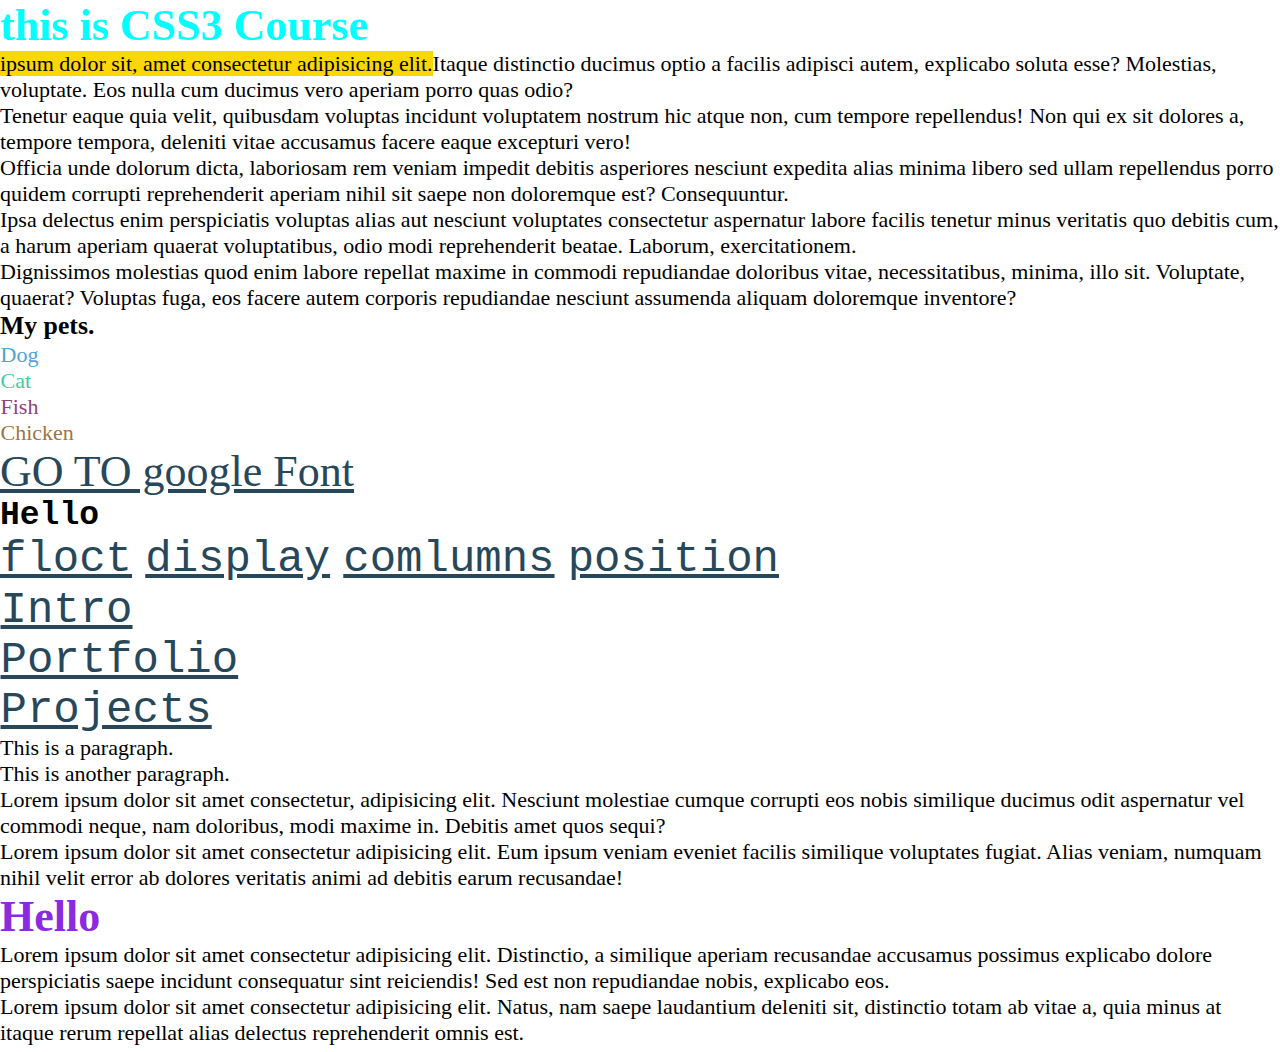
<file: index.html>
<!DOCTYPE html>
<html lang="en">
  <head>
    <meta charset="UTF-8" />
    <meta http-equiv="X-UA-Compatible" content="IE=edge" />
    <meta name="viewport" content="width=device-width, initial-scale=1.0" />
    <title>CSS3 Selector</title>
    <link rel="shortcut icon" href="favicon.svg" type="image/x-icon" />
    <link rel="stylesheet" href="style.css" />
  </head>
  <body>
    <head>
      <h1>this is CSS3 Course</h1>
    </head>
    <p>
      <span class="highlight"
        >ipsum dolor sit, amet consectetur adipisicing elit.</span
      >Itaque distinctio ducimus optio a facilis adipisci autem, explicabo
      soluta esse? Molestias, voluptate. Eos nulla cum ducimus vero aperiam
      porro quas odio?
    </p>
    <p>
      Tenetur eaque quia velit, quibusdam voluptas incidunt voluptatem nostrum
      hic atque non, cum tempore repellendus! Non qui ex sit dolores a, tempore
      tempora, deleniti vitae accusamus facere eaque excepturi vero!
    </p>
    <p>
      Officia unde dolorum dicta, laboriosam rem veniam impedit debitis
      asperiores nesciunt expedita alias minima libero sed ullam repellendus
      porro quidem corrupti reprehenderit aperiam nihil sit saepe non doloremque
      est? Consequuntur.
    </p>
    <p>
      Ipsa delectus enim perspiciatis voluptas alias aut nesciunt voluptates
      consectetur aspernatur labore facilis tenetur minus veritatis quo debitis
      cum, a harum aperiam quaerat voluptatibus, odio modi reprehenderit beatae.
      Laborum, exercitationem.
    </p>
    <p>
      Dignissimos molestias quod enim labore repellat maxime in commodi
      repudiandae doloribus vitae, necessitatibus, minima, illo sit. Voluptate,
      quaerat? Voluptas fuga, eos facere autem corporis repudiandae nesciunt
      assumenda aliquam doloremque inventore?
    </p>

    <div>
      <h3 class="li-class">My pets.</h3>
      <ul id="specify">
        <li>Dog</li>
        <li>Cat</li>
        <li class="li-class">Fish</li>
        <li>Chicken</li>
      </ul>
    </div>
    <a href="https://fonts.google.com/specimen/Alkatra" target="_blank">GO TO google Font</a>
    <main>
      <article>

        <h2>Hello</h2>
        <nav>
            <a href="./floct.html">floct</a>
            <a href="./display.html">display</a>
            <a href="./columns.html">comlumns</a>
            <a href="./position.html">position</a>
            <ul>
                <li><a href="/display.html">Intro</a></li>
                <li><a href="#">Portfolio</a></li>
                <li><a href="#">Projects</a></li>
            </ul>
        </nav>

        <p>This is a paragraph.</p>
        <p>This is <span class="opposite">another</span> paragraph.</p>
        <p>
          Lorem ipsum dolor sit amet consectetur, adipisicing elit. Nesciunt
          molestiae cumque corrupti eos nobis similique ducimus odit aspernatur
          vel commodi neque, nam doloribus, modi maxime in. Debitis amet quos
          sequi?
        </p>
        <p>
          Lorem ipsum dolor sit amet consectetur adipisicing elit. Eum ipsum
          veniam eveniet facilis similique voluptates fugiat. Alias veniam,
          numquam nihil velit error ab dolores veritatis animi ad debitis earum
          recusandae!
        </p>
      </article>
    </main>
    <h1 style="color: blueviolet">Hello</h1>
    <p id="pclass">
      Lorem ipsum dolor sit amet consectetur adipisicing elit. Distinctio, a
      similique aperiam recusandae accusamus possimus explicabo dolore
      perspiciatis saepe incidunt consequatur sint reiciendis! Sed est non
      repudiandae nobis, explicabo eos.
    </p>
    <p id="paragraphs">
      Lorem ipsum dolor sit amet consectetur adipisicing elit. Natus, nam saepe
      laudantium deleniti sit, distinctio totam ab vitae a, quia minus at itaque
      rerum repellat alias delectus reprehenderit omnis est.
    </p>
  </body>
</html>
</file>
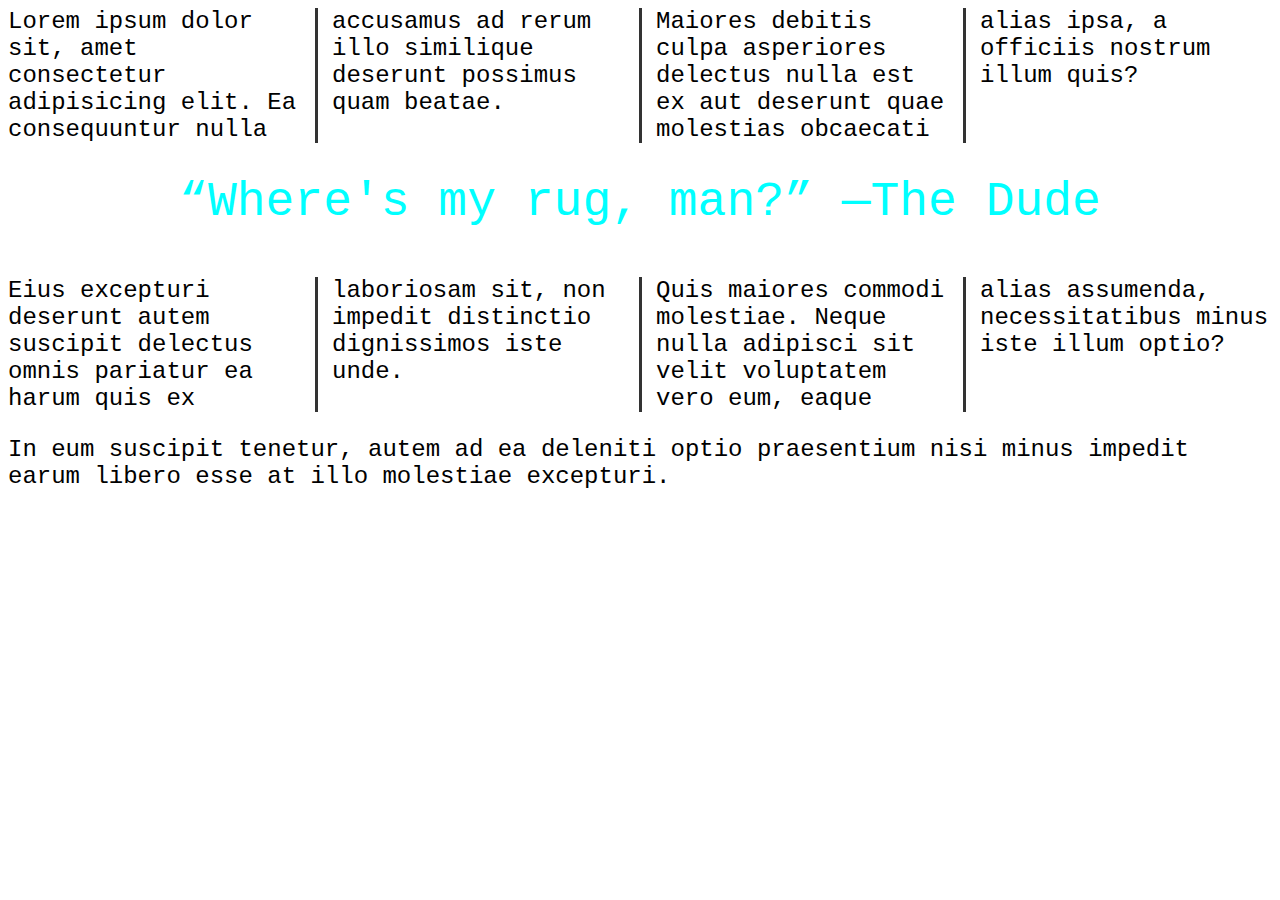
<file: columns.html>
<!DOCTYPE html>
<html lang="en">
  <head>
    <meta charset="UTF-8" />
    <meta http-equiv="X-UA-Compatible" content="IE=edge" />
    <meta name="viewport" content="width=device-width, initial-scale=1.0" />
    <link rel="stylesheet" href="columns.css" />
    <link rel="shortcut icon" href="favicon.svg" type="image/x-icon" />
    <title>Document</title>
  </head>
  <body>
    <section class="columns">
      <p>
        Lorem ipsum dolor sit, amet consectetur adipisicing elit. Ea
        consequuntur nulla accusamus ad rerum illo similique deserunt possimus
        quam beatae.
      </p>
      <p>
        Maiores debitis culpa asperiores delectus nulla est ex aut deserunt quae
        molestias obcaecati alias ipsa, a officiis nostrum illum quis?
      </p>
    <!-- <h2>Next Topic</h2> -->
      <p class="qoute">
        &#8220;Where's my rug, man?&#8221;
        <span class="nowarp">&#8212;The Dude</span>
      </p>
      <p>
        Eius excepturi deserunt autem suscipit delectus omnis pariatur ea harum
        quis ex laboriosam sit, non impedit distinctio dignissimos iste unde.
      </p>
      <p>
        Quis maiores commodi molestiae. Neque nulla adipisci sit velit
        voluptatem vero eum, eaque alias assumenda, necessitatibus minus iste
        illum optio?
      </p>
    </section>
    <p>
      In eum suscipit tenetur, autem ad ea deleniti optio praesentium nisi minus
      impedit earum libero esse at illo molestiae excepturi.
    </p>
  </body>
</html>
</file>
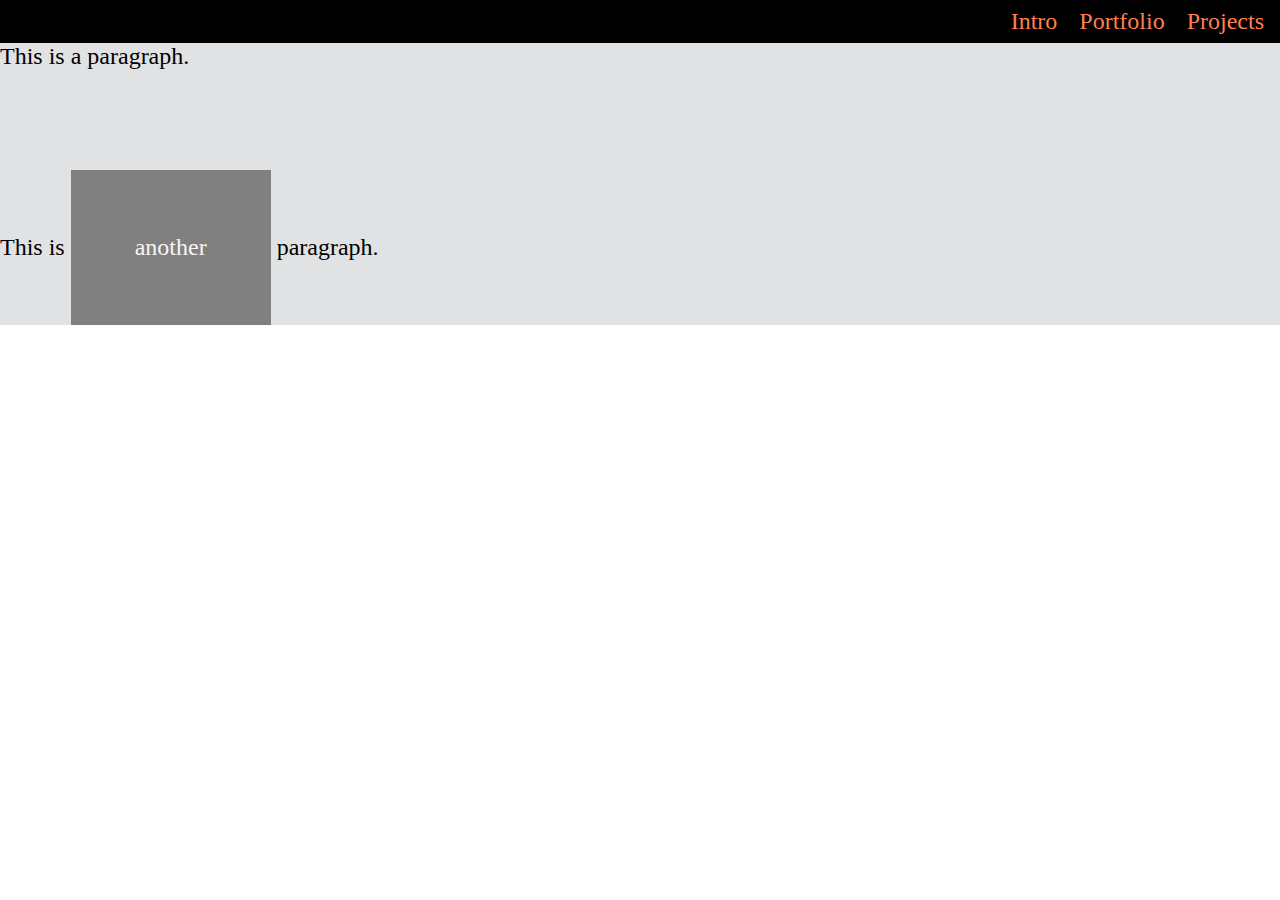
<file: display.html>
<!DOCTYPE html>
<html lang="en">
<head>
    <meta charset="UTF-8">
    <meta http-equiv="X-UA-Compatible" content="IE=edge">
    <meta name="viewport" content="width=device-width, initial-scale=1.0">
    <title>Document</title>
    <link rel="stylesheet" href="display.css">
    <title>CSS3 display</title>
</head>
<body>
 <main>
        <nav>
            <ul>
                <li><a href="#">Intro</a></li>
                <li><a href="#">Portfolio</a></li>
                <li><a href="#">Projects</a></li>
            </ul>
        </nav>

        <p>This is a paragraph.</p>
        <p>This is <span class="opposite">another</span> paragraph.</p>
    </main>
</body>
</html>
</file>
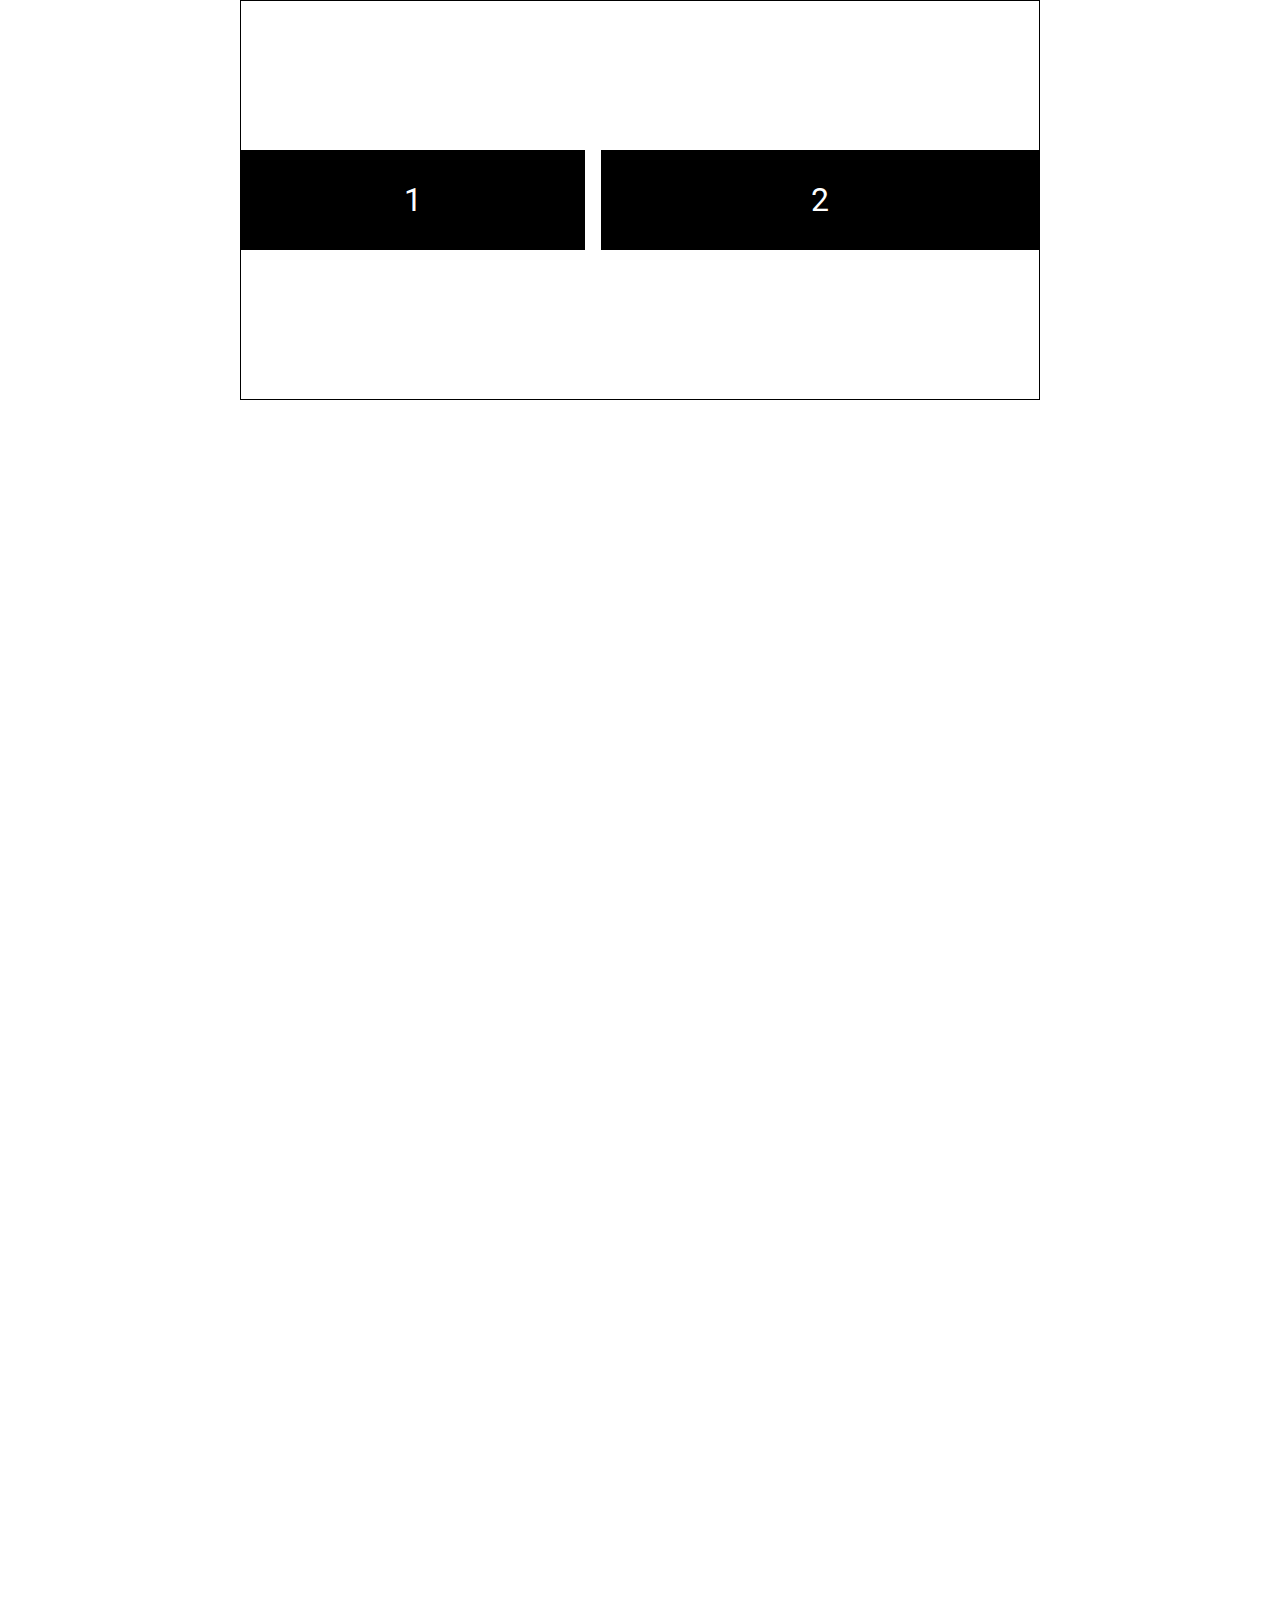
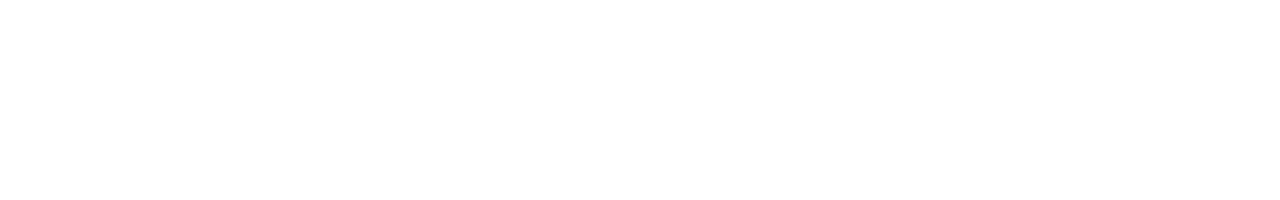
<file: flexbox.html>
<!DOCTYPE html>
<html lang="en">
  <head>
    <meta charset="UTF-8" />
    <meta http-equiv="X-UA-Compatible" content="IE=edge" />
    <meta name="viewport" content="width=device-width, initial-scale=1.0" />
    <link rel="stylesheet" href="flexbox.css" />
    <link rel="shortcut icon" href="favicon.svg" type="image/x-icon" />

    <title>4444444</title>
  </head>
  <body>
    <main class="container">
      <div class="box">1</div>
      <div class="box">2</div>
      <!-- <div class="box">3</div>
      <div class="box">4</div>
      <div class="box">5</div>
      <div class="box">6</div> -->
    </main>
  </body>
</html>
</file>
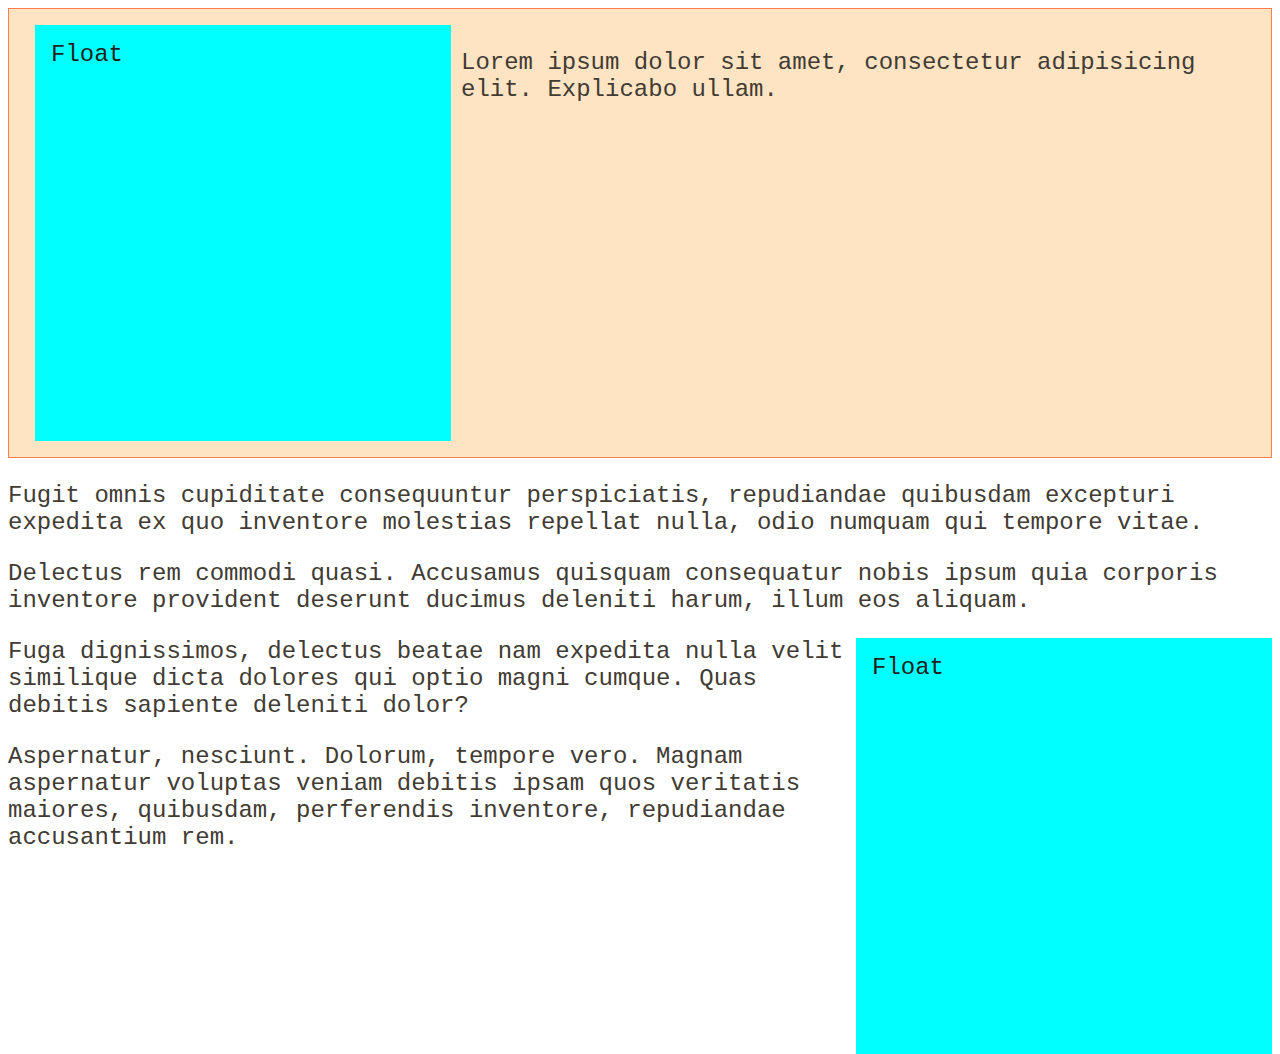
<file: floct.html>
<!DOCTYPE html>
<html lang="en">
  <head>
    <meta charset="UTF-8" />
    <meta http-equiv="X-UA-Compatible" content="IE=edge" />
    <meta name="viewport" content="width=device-width, initial-scale=1.0" />
    <link rel="stylesheet" href="floct.css" />
    <title>Document</title>
  </head>
  <body>
    <section>
      <div class="block left">Float</div>
      <p class="section">
        Lorem ipsum dolor sit amet, consectetur adipisicing elit. Explicabo
        ullam.
      </p>
    </section>
    <div class="clear"></div>
    <p >
      Fugit omnis cupiditate consequuntur perspiciatis, repudiandae quibusdam
      excepturi expedita ex quo inventore molestias repellat nulla, odio numquam
      qui tempore vitae.
    </p>
    <p>
      Delectus rem commodi quasi. Accusamus quisquam consequatur nobis ipsum
      quia corporis inventore provident deserunt ducimus deleniti harum, illum
      eos aliquam.
    </p>
    <div class="block right">Float</div>
    <p>
      Fuga dignissimos, delectus beatae nam expedita nulla velit similique dicta
      dolores qui optio magni cumque. Quas debitis sapiente deleniti dolor?
    </p>
    <p>
      Aspernatur, nesciunt. Dolorum, tempore vero. Magnam aspernatur voluptas
      veniam debitis ipsam quos veritatis maiores, quibusdam, perferendis
      inventore, repudiandae accusantium rem.
    </p>
  </body>
</html>
</file>
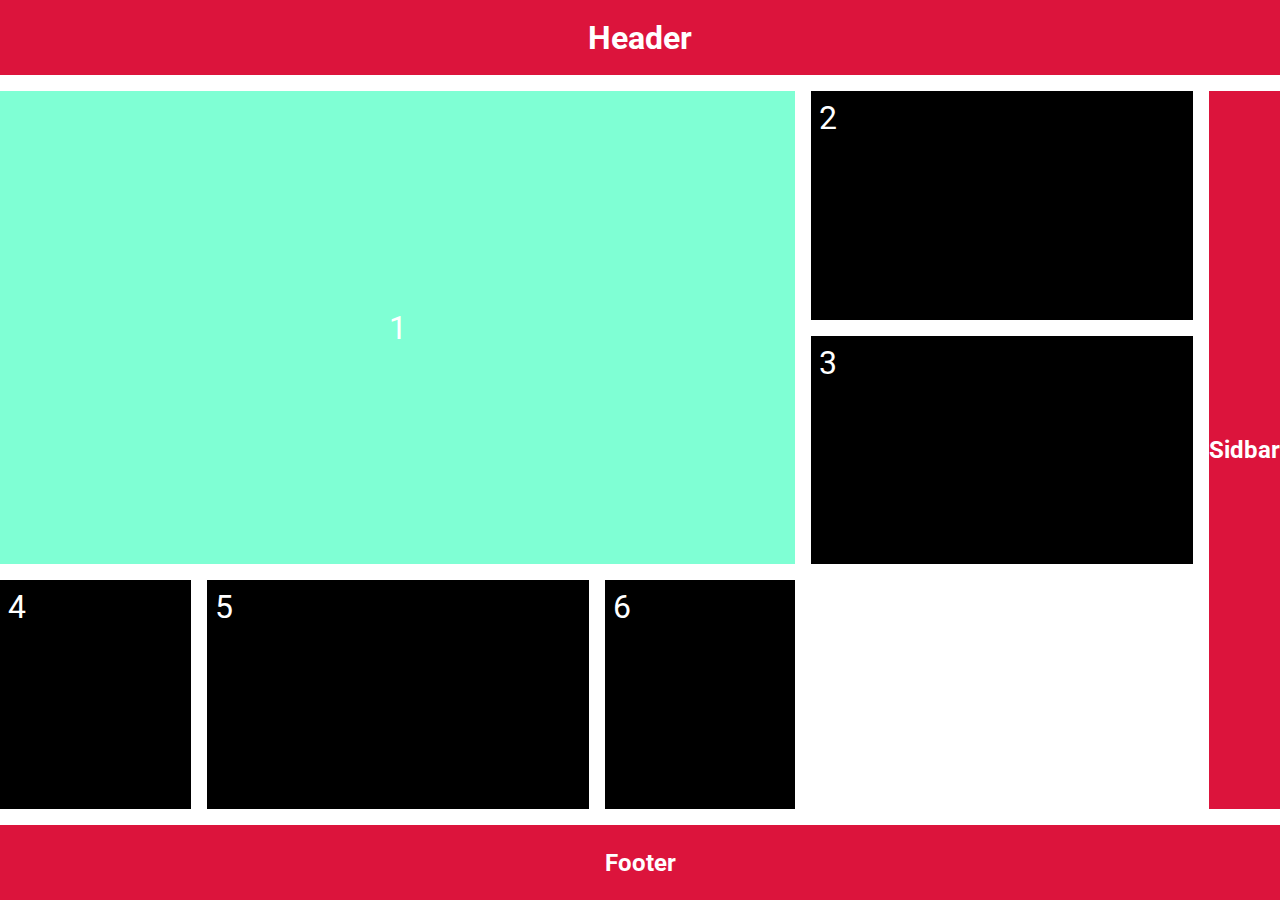
<file: gird_laout.html>
<!DOCTYPE html>
<html lang="en">
<head>
    <meta charset="UTF-8">
    <meta http-equiv="X-UA-Compatible" content="IE=edge">
    <meta name="viewport" content="width=device-width, initial-scale=1.0">
    <link rel="stylesheet" href="gird_laout.css" />
    <title>CSS Grid_layout</title>
</head>
<body>
    <header class="header el">
        <h1>Header</h1>
    </header>
    <main class="container">
        <div class="box">1</div>
        <div class="box">2</div>
        <div class="box">3</div>
        <div class="box">4</div>
        <div class="box">5</div>
        <div class="box">6</div>
    </main>
    <aside class="sidebar el">
        <h2>Sidbar</h2>
    </aside>
    <footer class="footer el">
        <h2>Footer</h2>
    </footer>
</body>
</html>
</file>
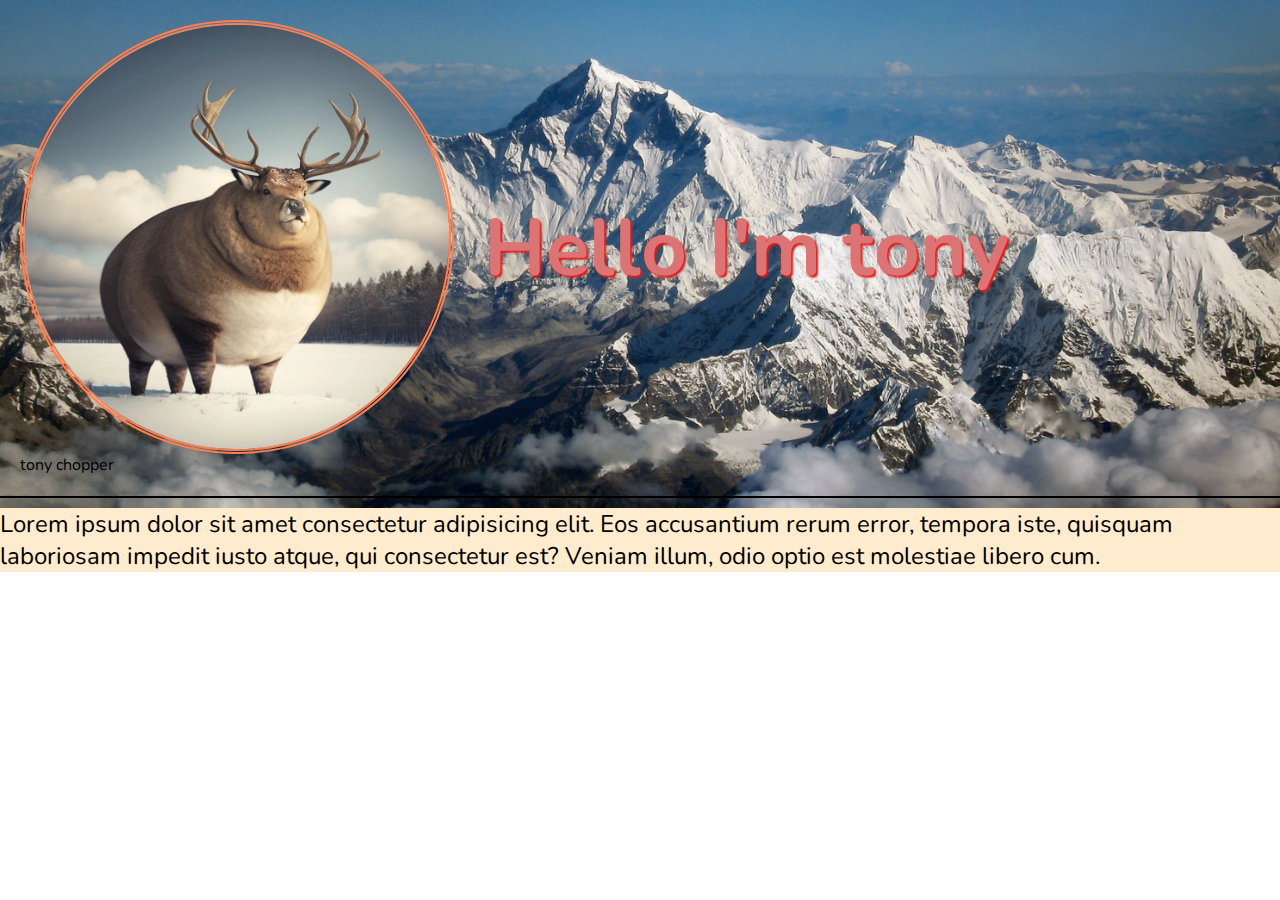
<file: img.html>
<!DOCTYPE html>
<html lang="en">
  <head>
    <meta charset="UTF-8" />
    <meta http-equiv="X-UA-Compatible" content="IE=edge" />
    <meta name="viewport" content="width=device-width, initial-scale=1.0" />
    <link rel="stylesheet" href="img.css" />
    <title>Document</title>
  </head>
  <body>
    <div class="container">
      <section class="deer-profile">
        <figure class="profile-pic-figure">
          <img src="img/deer.webp" alt="profile picture" />
          <figcaption class="offscreen">tony chopper</figcaption>
        </figure>
        <h1 class="h1">
          <span class="nowarp">Hello</span>
          <span class="nowarp">I'm tony</span>
        </h1>
      </section>
      <p
        style="
          font-size: 24px;
          margin-top: 10px;
          background-color: blanchedalmond;
        "
      >
        Lorem ipsum dolor sit amet consectetur adipisicing elit. Eos accusantium
        rerum error, tempora iste, quisquam laboriosam impedit iusto atque, qui
        consectetur est? Veniam illum, odio optio est molestiae libero cum.
      </p>
    </div>
  </body>
</html>
</file>
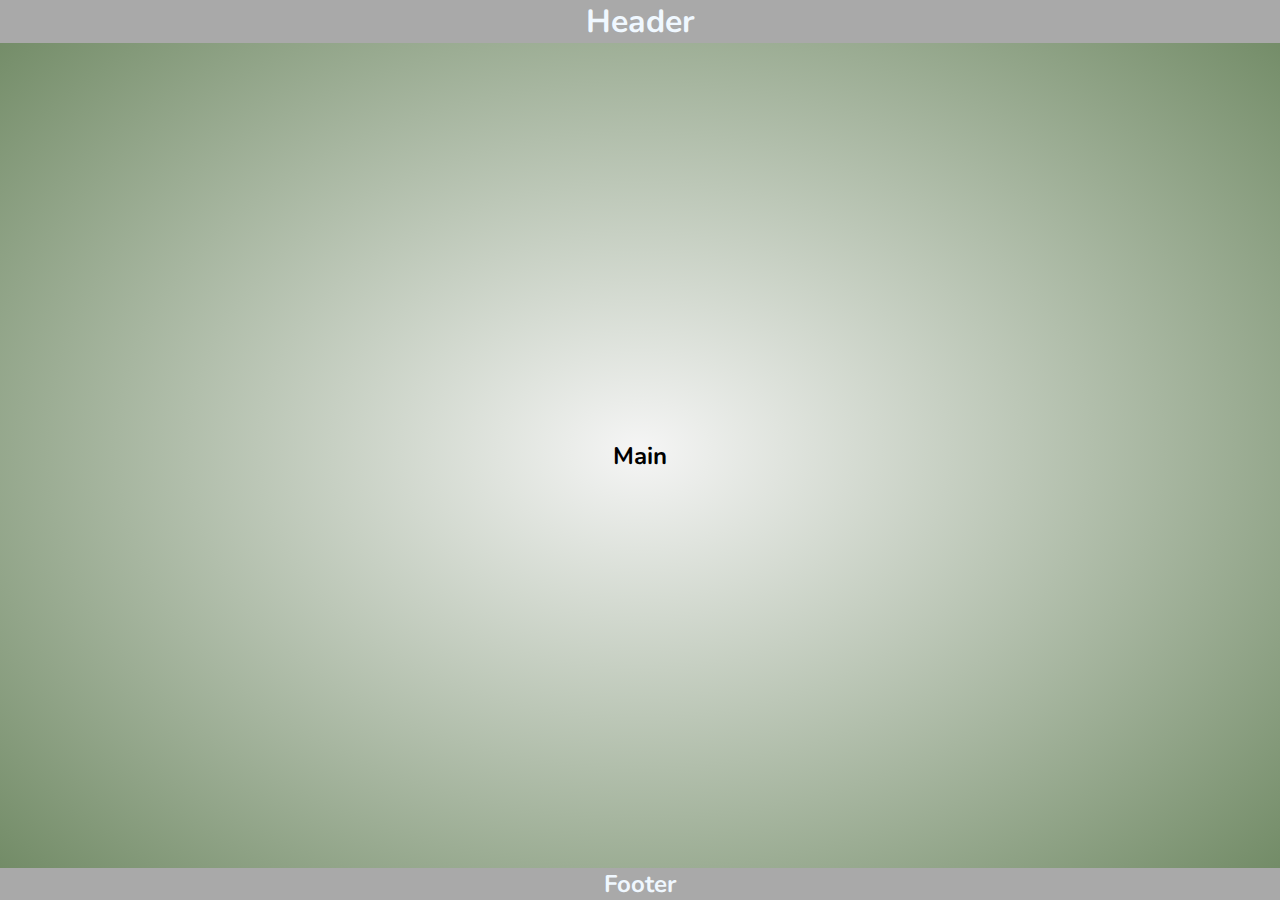
<file: media_quer.html>
<!DOCTYPE html>
<html lang="en">
<head>
    <meta charset="UTF-8">
    <meta http-equiv="X-UA-Compatible" content="IE=edge">
    <meta name="viewport" content="width=device-width, initial-scale=1.0">
   <link rel="stylesheet" href="/media_quer.css">
    <title>Document</title>
</head>
<body>
    <header>
        <h1>Header</h1>
        <nav><h2>Nav</h2></nav>
    </header>

    <main>
        <h2>Main</h2>
    </main>

    <footer>
        <h2>Footer</h2>
    </footer>
</body>
</html>
</file>
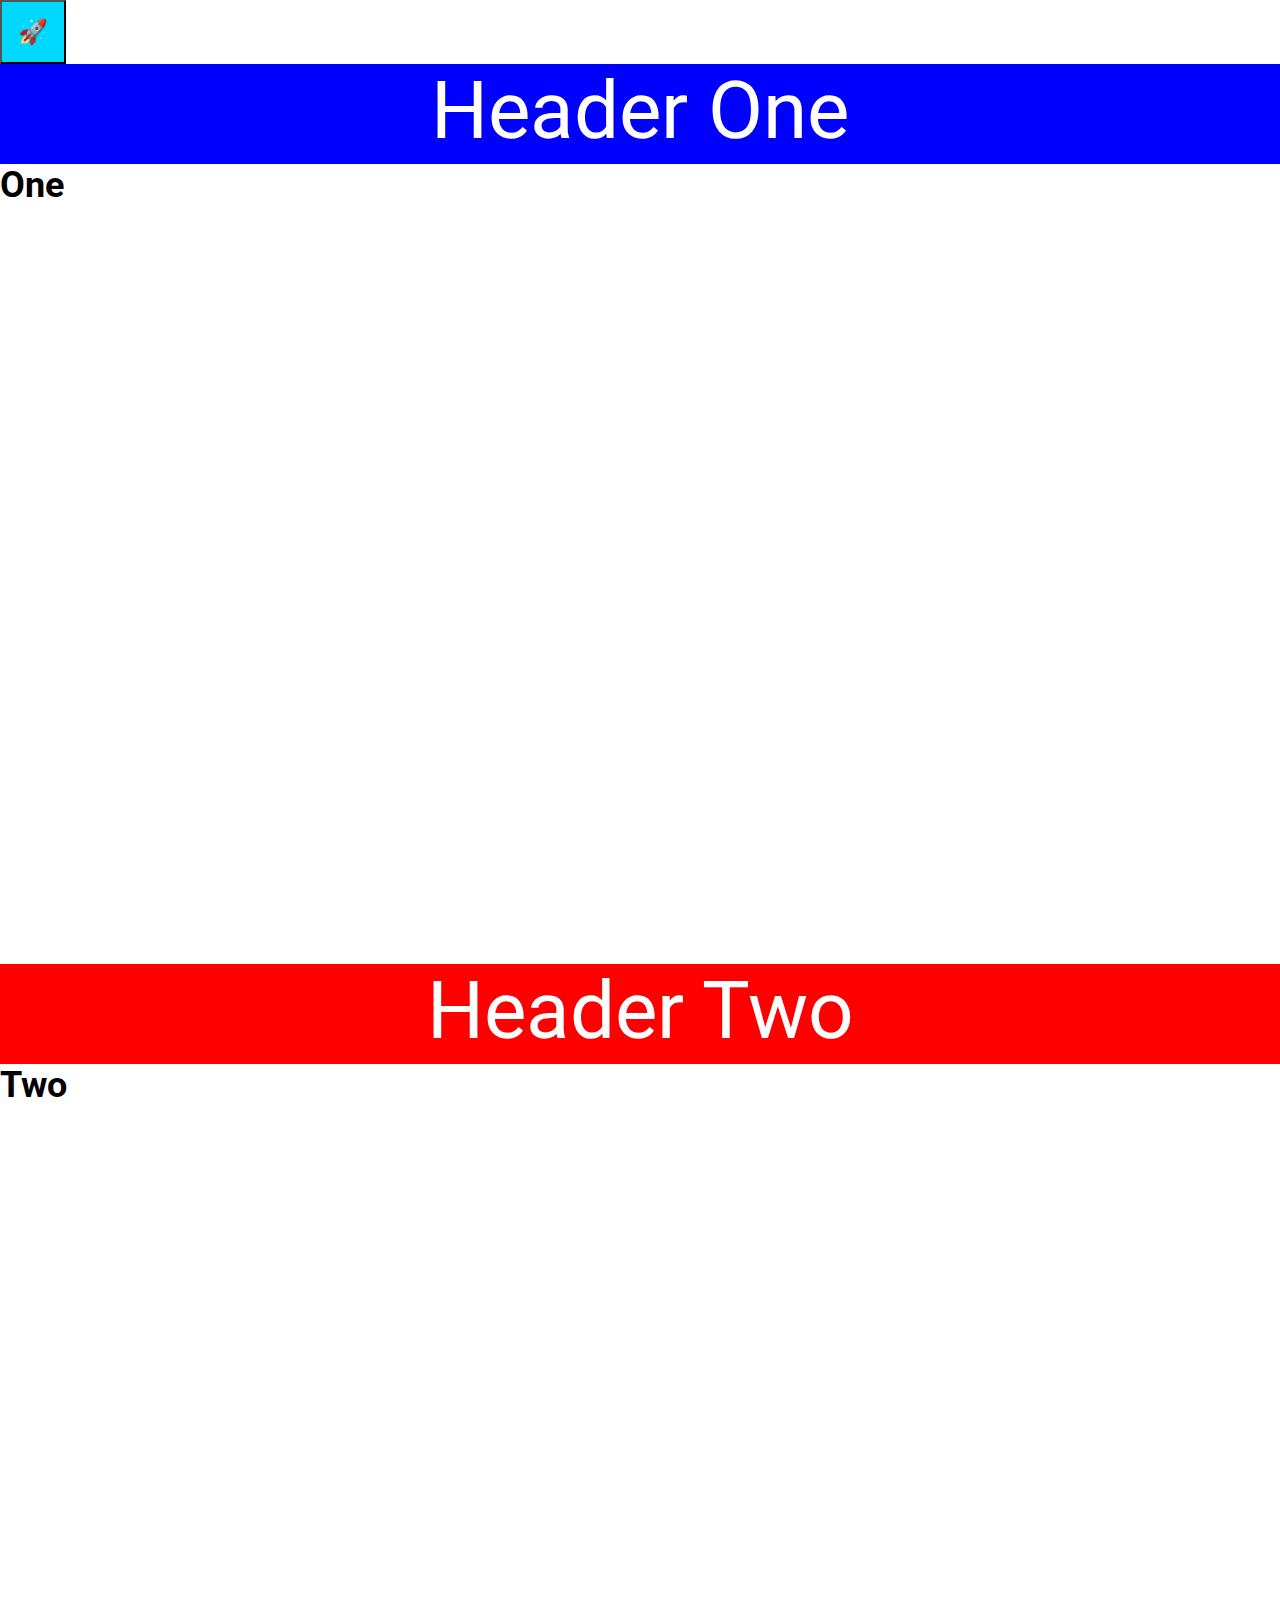
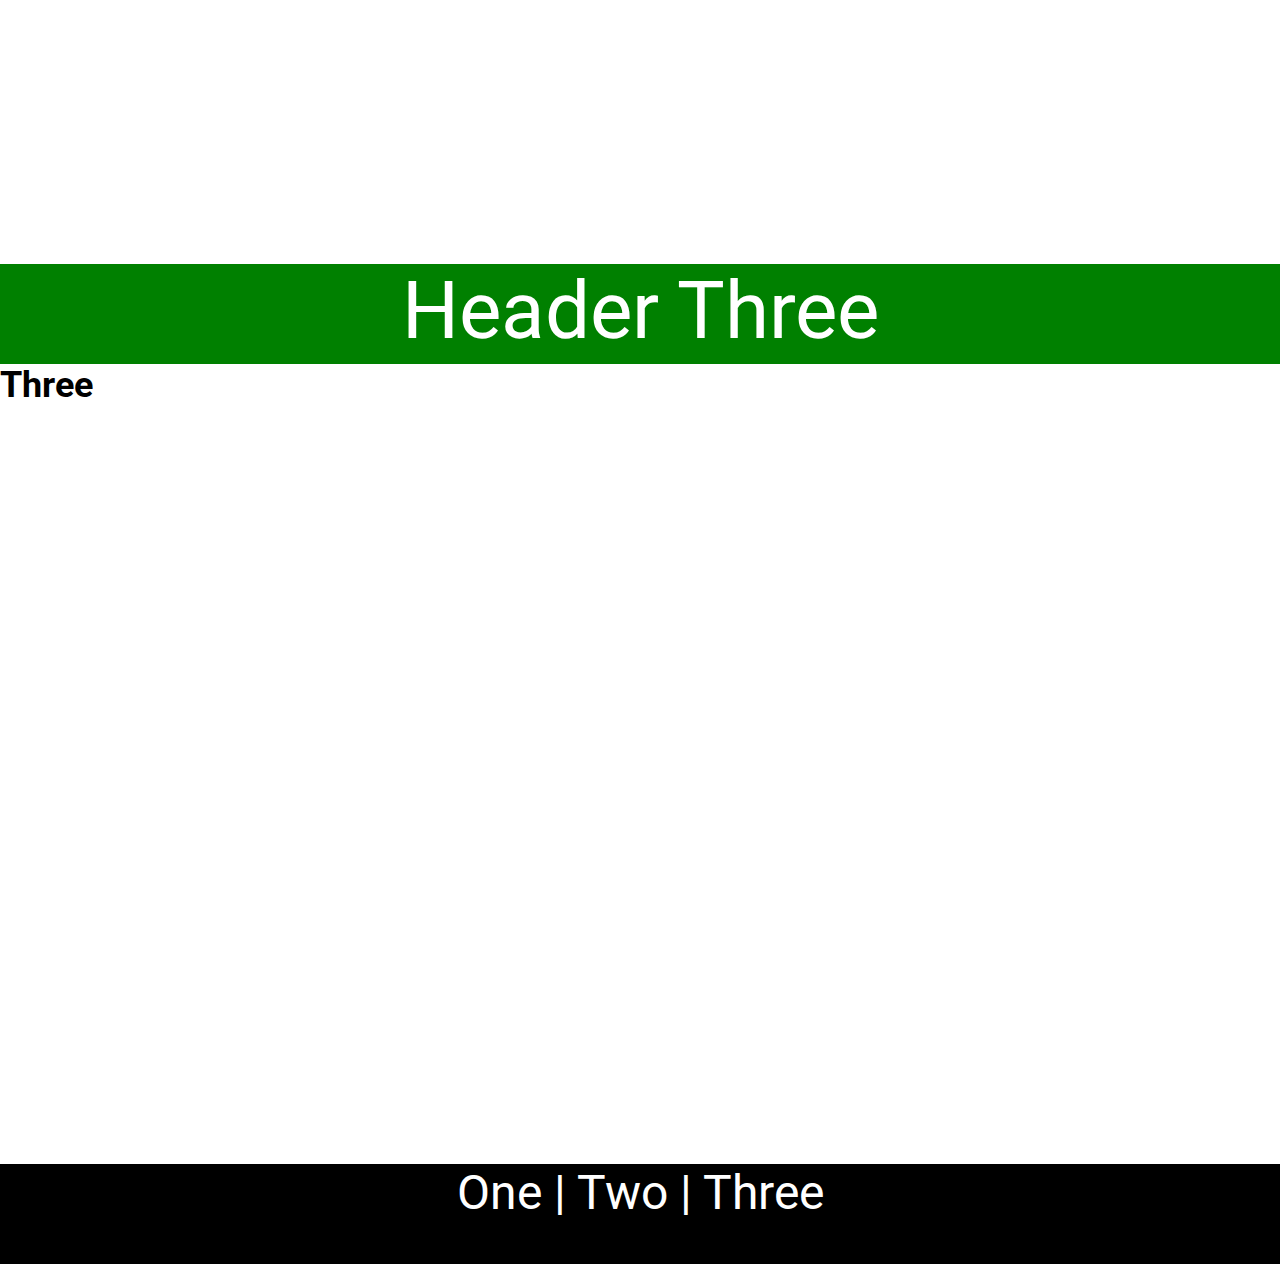
<file: position.html>
<!DOCTYPE html>
<html lang="en">
<head>
    <meta charset="UTF-8">
    <meta http-equiv="X-UA-Compatible" content="IE=edge">
    <meta name="viewport" content="width=device-width, initial-scale=1.0">
    <link rel="stylesheet" href="position.css" />
    <link rel="shortcut icon" href="favicon.svg" type="image/x-icon" />
    <title>position</title>
</head>
<body>
    <!-- <div class="outer-container">
        <div class="inner-container">
            <div class="box absolute">
                <p>Absolute</p>
            </div>
            <div class="box relative">
                <p>Relative</p>
            </div>
            <div class="box fixed">
                <p>Fixed</p>
            </div> -->
            <!-- <div class="box sticky">
                <p>Sticky</p>
            </div>
        </div>
    </div> -->
    <button class="social">🚀</button>
    <section id="one">
        <header class="blue">Header One</header>
        <h2>One</h2>
    </section>
    <section id="two">
        <header class="red">Header Two</header>
        <h2>Two</h2>
    </section>
    <section id="three">
        <header class="green">Header Three</header>
        <h2>Three</h2>
    </section>
    <footer>
        <a href="#one">One</a> | 
        <a href="#two">Two</a> | 
        <a href="#three">Three</a>
    </footer>
</body>
</html>
</file>
<file: style.css>
body {
    font-size: 22px;
}

*{
    margin: 0;
    padding: 0;
}

main {
    font-family: monospace
}

p {
    font-family: 'Delicious Handrawn', cursive;
}

.highlight {
    background-color: gold;
}

#pchild {
    color: green;
}
h1{
    color: aqua;
}
/*
ul .li-class{
    color: brown;
    font-size: 40px;
}
*/
/* 
ul{
    list-style-type: circle;
    list-style-position: inside;
    color: aqua;
    font-size: 25px;
    font-weight: 700;
    list-style-image: url(./img/checklist.png);
}
*/
a{
    font-size: 44px;
    color: #27475a;
    

}

a:hover {
    color: aquamarine;
    text-decoration: none;
}

a:active{
    color: black;
}

a:visited{
    color: blueviolet;
}

ul li:nth-child(1){
    color: #4ea4d6;
}
ul li:nth-child(2){
    color: #3fcca2;
}
ul li:nth-child(3){
    color: #8d447d;
}
ul li:nth-child(4){
    color: #a07441;
}


*{
    margin: 0%;
    padding: 0%;
    box-sizing: border-box;
}

ul{
    list-style-type: none;
    padding: 0.5px;

}
</file>
<file: columns.css>
@import url('https://fonts.googleapis.com/css2?family=Roboto&display=swap');

body{
    font-size: 1.5rem;
    font-family: 'Courier New', Courier, monospace;

}

.columns{
    /* column-count: 4; */
    columns : 4 250px;
    column-rule: 3px solid #333;
    column-gap: 2rem;

}

.columns p{
    margin-top: 0;

}

.columns h2{
   margin-top: 0;
   background-color: bisque;
   color: aquamarine;
   padding: 1rem;
   break-inside: auto;
}

.columns .qoute{
    margin-top: 2rem;
    font-size: 3rem;
    text-align: center;
    color: aqua;
    column-span: all;
}

.nowrap{
    white-space: nowrap;
}
</file>
<file: display.css>
@import url('https://fonts.googleapis.com/css2?family=Roboto&display=swap');


*{
    margin: 0;
    padding: 0;
    box-sizing: border-box;
}
ul{
    list-style-type: none;
    padding: 0.5rem;
    text-align: right;
    background-color: rgb(0, 0, 0);
    margin: 0;
}

body{
    font-size: 1.5rem;
    font-family: 'Mali', cursive;

}

li{
    display: inline-block;
    margin-inline: 0.5rem;
}

li a{
    color: coral;
    text-decoration: none;
}

li a:hover,li a:focus{
    text-decoration: underline;
}

p{
    background-color: rgb(225, 226, 227);
}

.opposite{
    background-color: gray;
    color: whitesmoke;
    margin-top: 100px;
    display: inline-block;
    padding: 4rem;
}
</file>
<file: flexbox.css>
@import url('https://fonts.googleapis.com/css2?family=Roboto&display=swap');

* {
  margin: 0;
  padding: 0;
  box-sizing: border-box;
}

body {
  font-family: 'Roboto', sans-serif;
  font-size: 1.5rem;
  min-height: 200vh;
}

.outer-container {
  border: 3px dashed #000;
  width: 75vw;
  height: 85vh;
  margin: 40px auto;
}

.inner-container {
  border: 2px solid #00f;
  width: 40vw;
  height: 50vh;
  margin: 200px auto;
}

.box {
  width: 150px;
  height: 150px;
  color: #fff;
  padding: 1rem;
}

.container{
    max-width: 800px;
    min-height: 400px;
    margin-inline: auto;
    border: 1px solid black;
    display: flex;
    gap:1rem ;
    flex-direction: row;
    justify-content: center;
    align-items: center;

}

/* .box{
    min-width: 100px;
    min-height: 100px;
    background-color: #000;
    color: #fff;
    font-size: 2rem;
    padding: 0.5rem;
}
 */

 .box{
    background-color: #000;
    height: 100px;
    color: #fff;
    font-size: 2rem;
    padding: 0.5rem;

    display: flex;
    justify-content: center;
    align-items: center;
   
    /* flex-grow: 1; */
    /* flex-shrink: 1;
    flex-basis: 250px; */
   flex: 1 2 250px;
 }

 .box:nth-child(2){
    /* flex-grow: 2; */
    /* flex-shrink: 2; */
    flex: 2 2 250px;
 }
</file>
<file: floct.css>
@import url('https://fonts.googleapis.com/css2?family=Roboto&display=swap');
body{
    color: rgb(65, 59, 51);
    font-size: 1.5rem;
    font-family: 'Courier New', Courier, monospace;

}

.block{
    width: 30vw;
    height: 30vw;
    background-color: aqua;
    color: rgb(32, 31, 29);
    padding: 1rem;
}
.left{
    float: left;
    margin: 0px 10px ;
}
 
.right{
    float: right;
    margin-left: 10px;
}

.clear{
    clear: both;

}
section{
    background-color: bisque;
    border: 1px solid coral;
    padding: 1rem;
    display: flow-root;
}
</file>
<file: gird_laout.css>
@import url("https://fonts.googleapis.com/css2?family=Roboto&display=swap");

* {
  margin: 0;
  padding: 0;
  box-sizing: border-box;
}
body {
  font-family: "Roboto", sans-serif;
  min-height: 100vh;

  display: grid;
  grid-template-columns: repeat(2, 1fr 2fr);
  grid-auto-rows: 75px auto 75px;
  grid-template-areas:
    "hd hd hd hd hd hd hd hd hd"
    "mn mn mn mn mn mn sb sb sb"
    "ft ft ft ft ft ft ft ft ft";
  gap: 1rem;
}

.el {
  background-color: crimson;
  color: #fff;
  display: grid;
  place-content: center;
}

.header {
  grid-area: hd;
}

.sidebar {
  grid-area: sb;
}

.footer {
  grid-area: ft;
}

.container {
grid-area: mn;
  /* display: grid;
  grid-row: 3;
  grid-column: 3; */
  grid-template-columns: repeat(2,1fr 2fr);
      grid-auto-rows: minmax(150px,auto);
      min-height: 400px;
      display: grid;
gap:1rem;
}

.box {
  background-color: #000;
  color: #fff;
  font-size: 2rem;
  padding: 0.5rem;
}
.box:first-child {
  background-color: aquamarine;
  grid-column: 1/4;
  grid-row: 1/3;

  display: grid;
  place-content: center;
}
</file>
<file: img.css>
@import url("https://fonts.googleapis.com/css2?family=Nunito&display=swap");

* {
  margin: 0;
  padding: 0;
  box-sizing: border-box;
}
img{
    display: block;
}
.nowrap{
    white-space: nowrap;
}
.container {
    background-color: rgb(211, 181, 135);
    background-image: url(/img/mountain.webp);
    border-radius: no-repeat;
    background-size: cover ;
    background-position: bottom;
}
body {
  font-family: "Nunito", sans-serif;
  min-height: 100vh;
}

.offsceen{
    display: none;
}

.deer-profile {
    border-bottom: 2px solid #000;
    padding: 20px;
    display: flex;
    justify-content: flex-start;
    align-items: center;
    gap: 30px
}

h1{
    font-size: 500%;
    color: #db7474;
    text-shadow: 2px 2px 2px #e41a1a;
}
.profile-pic-figure{
    width: 35%;
}
.profile-pic-figure img{
    width: 100%;
    height: auto;
    min-width: 100px;
    border: 5px double coral;
    border-radius: 50%;
}
</file>
<file: media_quer.css>
@import url("https://fonts.googleapis.com/css2?family=Nunito&display=swap");
* {
    margin: 0;
    padding: 0;
    box-sizing: border-box;
  }
  body {
    font-family: "Nunito", sans-serif;
    min-height: 100vh;
    background-color: #8fc0be;
    background-image: radial-gradient(whitesmoke,#8fc0be);
    display: flex;
    flex-direction: column;
  }
 header,nav,main,footer{
    display: grid;
    place-content: center;
    grid-template-columns: 100%;
    text-align: center;
 }
 header,footer{
    position: static;
    background-color: darkgray;
    color: aliceblue;
 }
 header{
    top: 0;

 }
 nav {
    background-color: #fff;
    color: #000;
    padding: 0.5rem;
    border-bottom: 2px solid #000;
  }
  
  main {
    flex-grow: 1;
  }
  
  footer {
    bottom: 0;
  }
  /* Small */
  @media screen and (min-width: 576px) {
    body {
      background-color: cornflowerblue;
      background-image: radial-gradient(whitesmoke, cornflowerblue);
    }
  
    nav {
      display: none;
    }
  }
  
  /* Meduim */
  @media screen and (min-width: 768px) {
    body {
      background-color: rgb(107, 162, 175);
      background-image: radial-gradient(whitesmoke, rgb(107, 162, 175));
    }
  }
  
  /* lar */
  @media screen and (min-width: 992px) {
    body {
      background-color: rgb(214, 109, 109);
      background-image: radial-gradient(whitesmoke, rgb(214, 109, 109));
    }
  }
  
  /* Xl */
  @media screen and (min-width: 1200px) {
    body {
      background-color: rgb(110, 136, 98);
      background-image: radial-gradient(whitesmoke, rgb(110, 136, 98));
    }
  }

  /* Mobile-Device landscpe */
  @media screen and (max-height: 425px)and (min-aspect-ratio:7/4) {
    body {
      background-color: rgb(128, 107, 61);
      background-image: radial-gradient(whitesmoke, rgb(128, 107, 61));
    }
  }

  nav {
    display: none;
  }
</file>
<file: position.css>
@import url('https://fonts.googleapis.com/css2?family=Roboto&display=swap');

* {
  margin: 0;
  padding: 0;
  box-sizing: border-box;
}

body {
  font-family: 'Roboto', sans-serif;
  font-size: 1.5rem;
  min-height: 200vh;
}

.outer-container {
  border: 3px dashed #000;
  width: 75vw;
  height: 85vh;
  margin: 40px auto;
  position: relative;
}

.inner-container {
  border: 2px solid #00f;
  width: 40vw;
  height: 50vh;
  margin: 200px auto;
}

.box {
  width: 150px;
  height: 150px;
  color: #fff;
  padding: 1rem;
}

.absolute{
    background-color: bisque;
    position: absolute;
    top: 0px;
    left: 0px;
    z-index: 1;
}
.relative{
    background-color: aqua;
    position: relative;
    top: 300px;
    left: 100px;
}

.fixed{
    background-color: blue;
    position: fixed;
    top: 100px;
}

.sticky{
    background-color: #000;
    position: sticky;
    top: 0;
}
section{
    height: 100vh;
}
.blue{
    background-color: #00f;
}
.red{
    background-color: rgb(255, 0, 0);
}
.green{
    background-color: green;
}

header , footer{
    color: #fff;
    text-align: center;
    height: 100px;
}
header{
    font-size: 5rem;
    position:sticky;
    top: 0;

}

footer{
    background-color: #000;
    position: sticky;
    font-size: 3rem;

}

a{
    color: #fff;
    text-decoration: none;
}

.social{
    background-color: rgb(0, 217, 255);
    color: #fff;
    font-size: inherit;
    padding: 1rem;
    z-index: 1;
    bottom: 15%;
    right: 8%;
}
</file>
